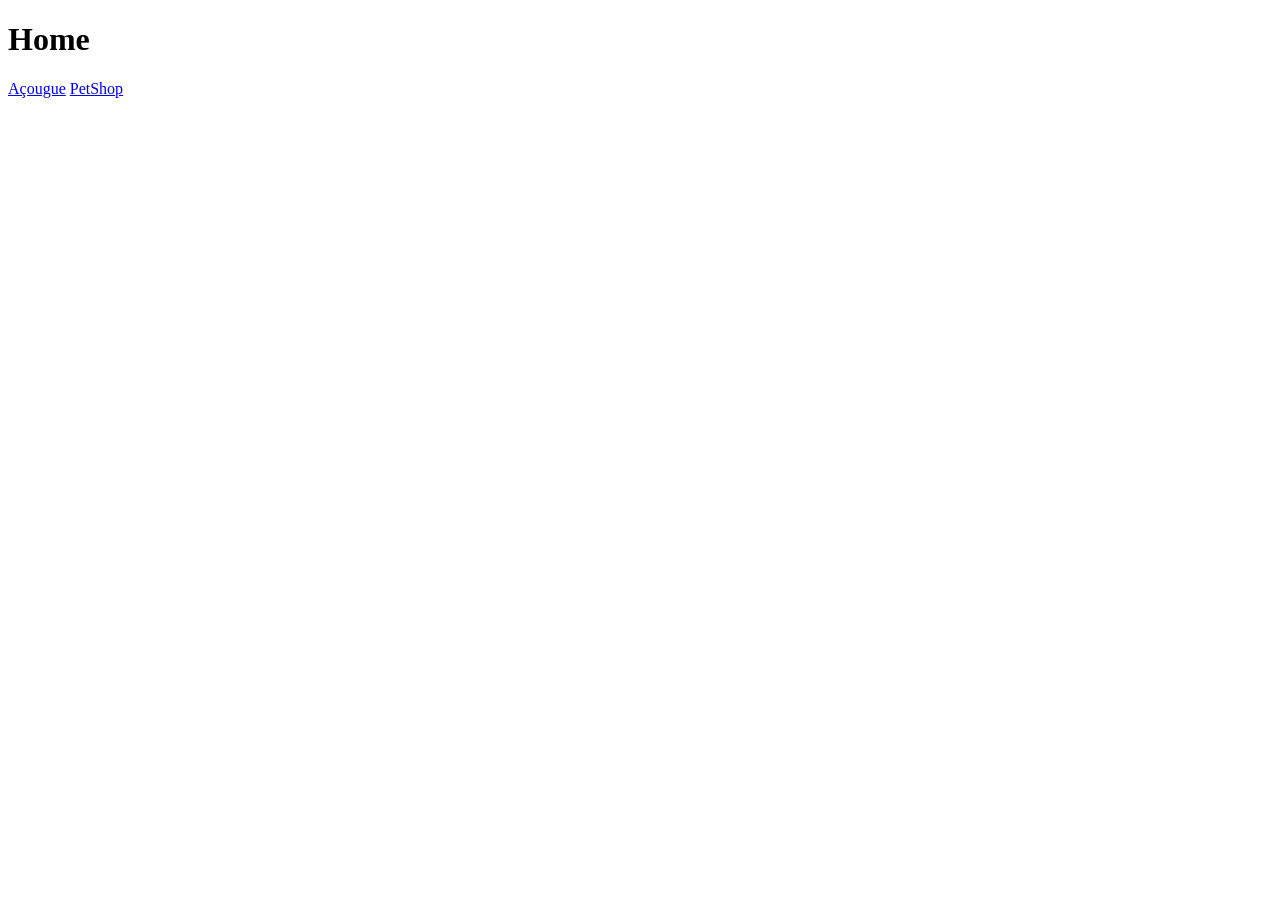
<file: index.html>
<!DOCTYPE html>
<html lang="en">
<head>
    <meta charset="UTF-8">
    <meta name="viewport" content="width=device-width, initial-scale=1.0">
    <title>Document</title>
</head>
<body>
    <h1>Home</h1>
    <a href="acougue/acougue.html">Açougue</a>
    <a href="petshop/petshop.html">PetShop</a>
</body>
</html>
</file>
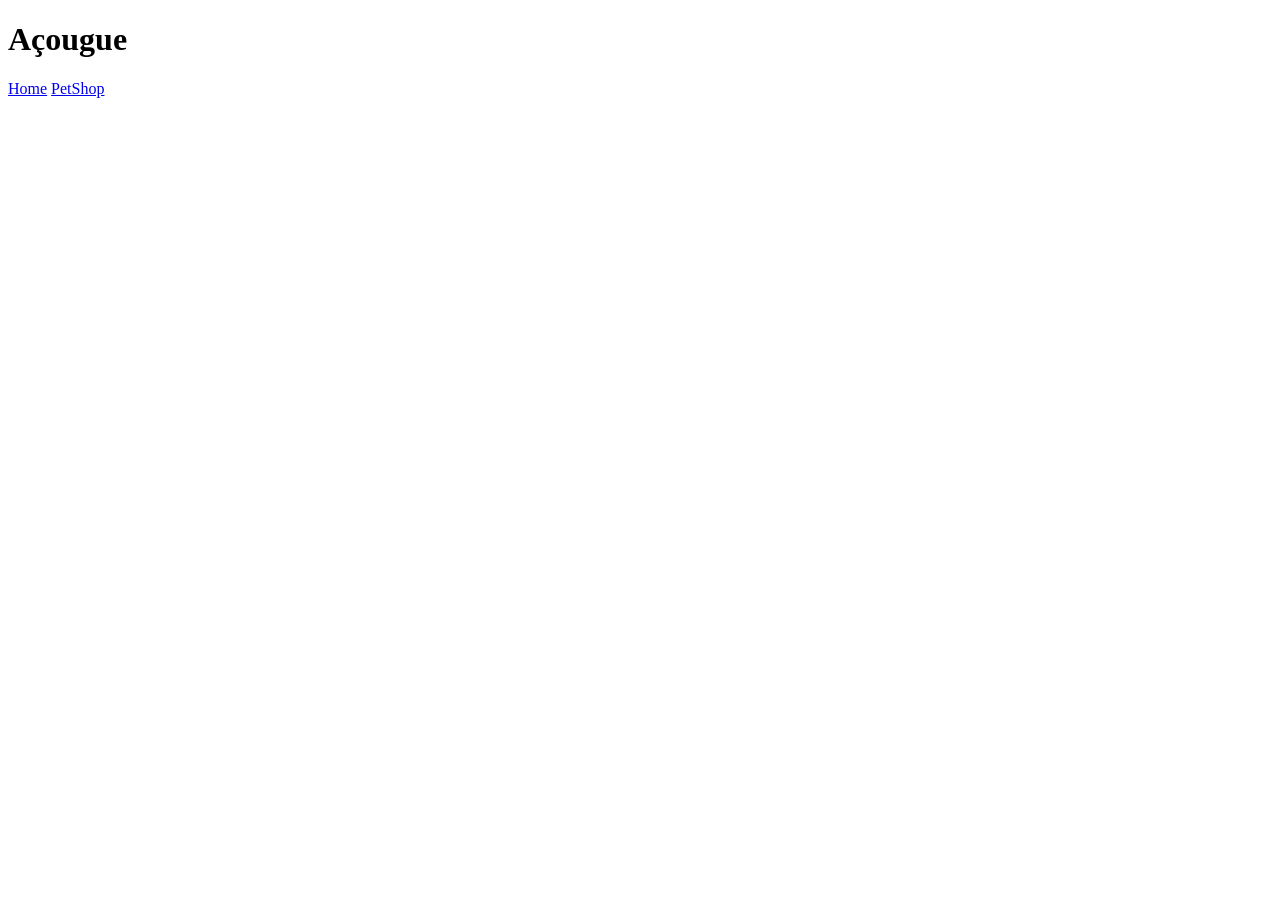
<file: acougue/acougue.html>
<!DOCTYPE html>
<html lang="en">
<head>
    <meta charset="UTF-8">
    <meta name="viewport" content="width=device-width, initial-scale=1.0">
    <title>Document</title>
</head>
<body>
    <h1>Açougue</h1>
    <a href="../index.html">Home</a>
    <a href="../petshop/petshop.html">PetShop</a>
</body>
</html>
</file>
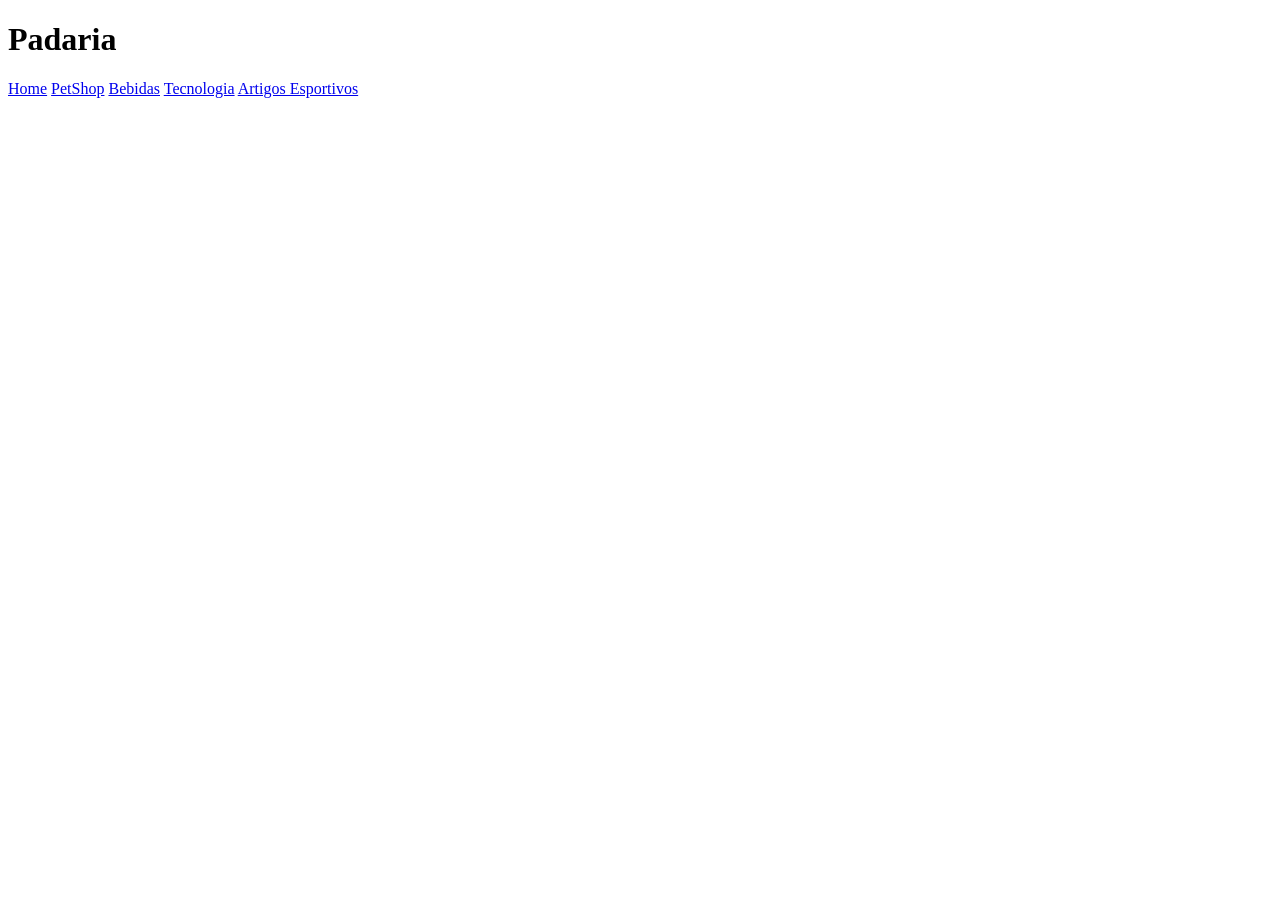
<file: padaria/padaria.html>
<!DOCTYPE html>
<html lang="en">
<head>
    <meta charset="UTF-8">
    <meta name="viewport" content="width=device-width, initial-scale=1.0">
    <title>Document</title>
</head>
<body>
    <h1>Padaria</h1>
    <a href="../index.html">Home</a>
    <a href="../petshop/petshop.html">PetShop</a>
    <a href="../bebidas/bebidas.html">Bebidas</a>
    <a href="../tecnologia/tecnologia.html">Tecnologia</a>
    <a href="../artigos-esportivos/artigos-esportivos.html"> Artigos Esportivos</a>
</body>
</html>
</file>
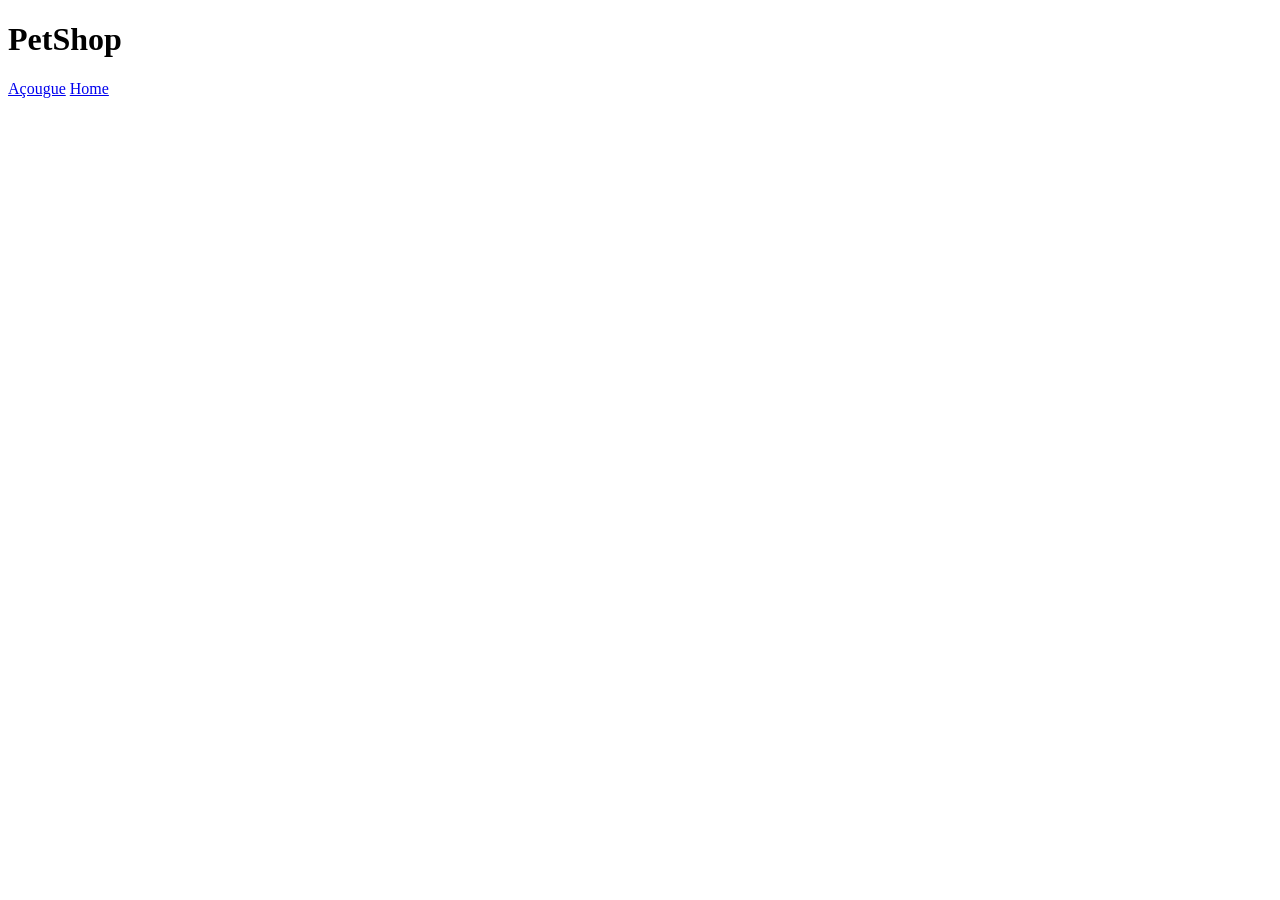
<file: petshop/petshop.html>
<!DOCTYPE html>
<html lang="en">
<head>
    <meta charset="UTF-8">
    <meta name="viewport" content="width=device-width, initial-scale=1.0">
    <title>Document</title>
</head>
<body>
    <h1>PetShop</h1>
    <a href="../acougue/acougue.html">Açougue</a>
    <a href="../index.html">Home</a>
</body>
</html>
</file>
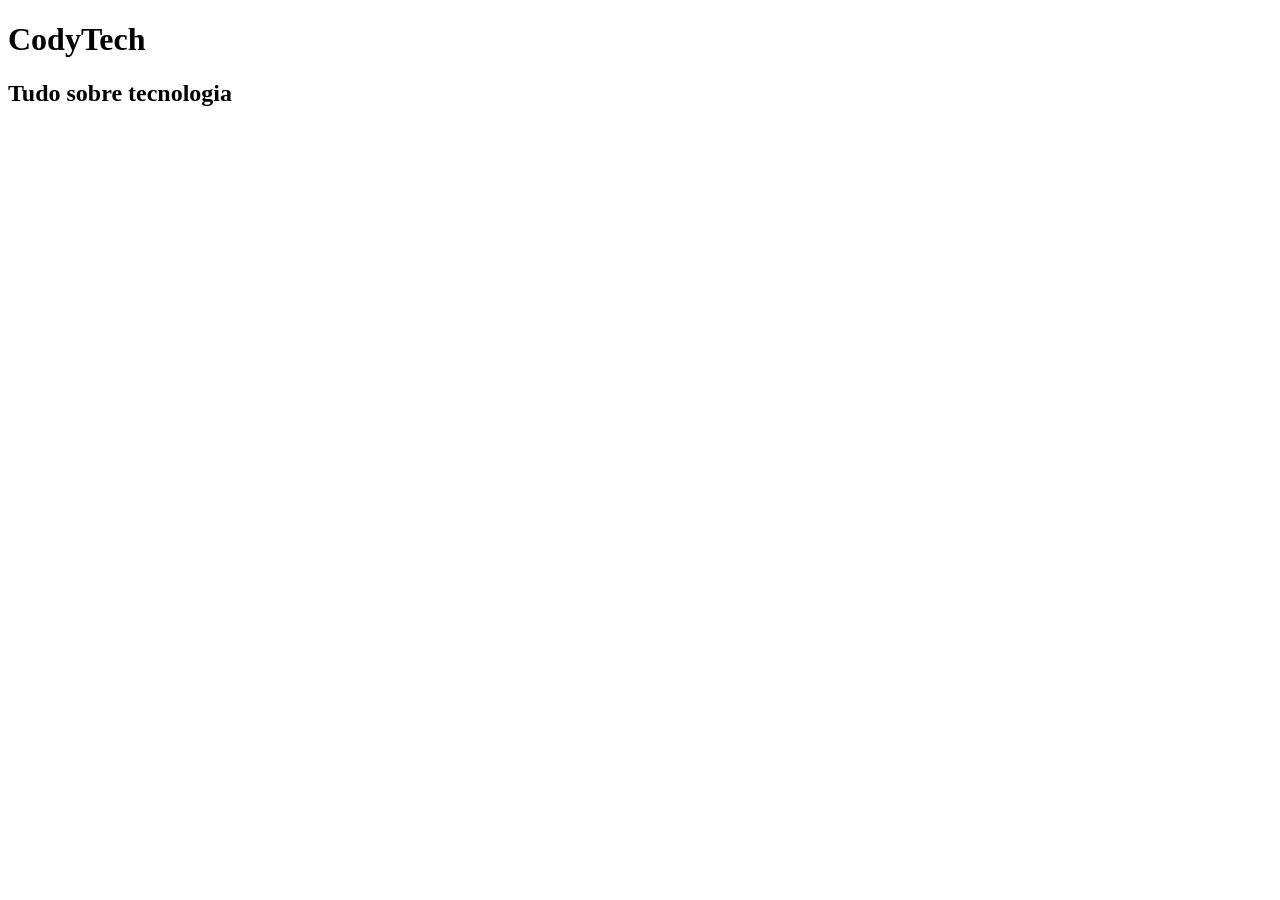
<file: tecnologia/tecnologia.html>
<!doctype html>
<html lang="en">
  <head>
    <meta charset="UTF-8" />
    <meta name="viewport" content="width=device-width, initial-scale=1.0" />
    <title>Document</title>
  </head>
  <body>
    <h1>CodyTech</h1>
    <h2>Tudo sobre tecnologia</h2>
  </body>
</html>
</file>
